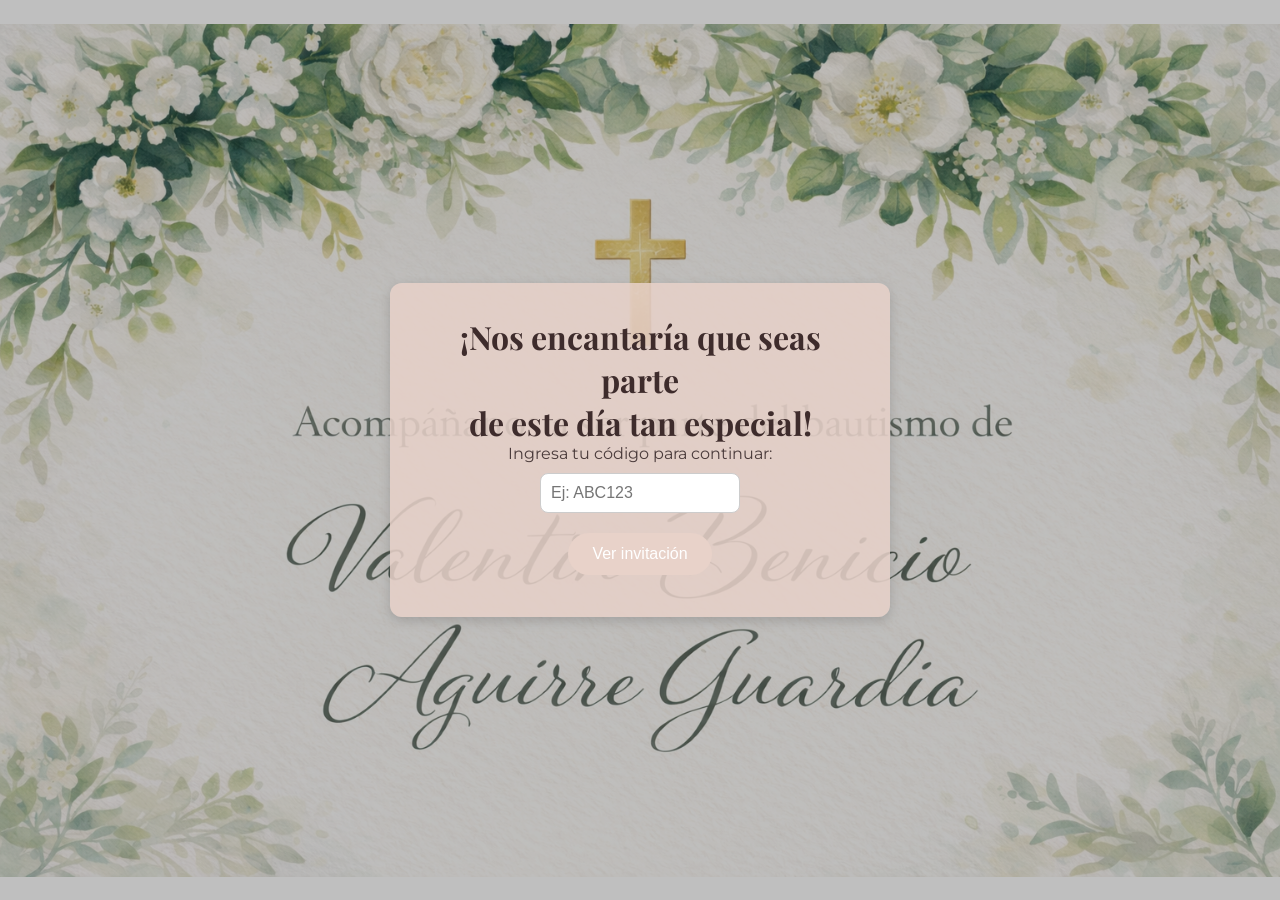
<file: index.html>
<!DOCTYPE html>
<html>

<head>
    <meta charset="UTF-8" />
    <title>Bautismo de Valentin</title>
    <link rel="stylesheet" href="style.css" />
    <script src="invitados.js"></script>
    <script src="script.js"></script>
    <link href="https://fonts.googleapis.com/css2?family=Great+Vibes&family=Playfair+Display:wght@400;700&family=Montserrat:wght@300;500&display=swap" rel="stylesheet">
</head>
<body >
    <div class="container">
        <h1>¡Nos encantaría que seas parte<br>de este día tan especial!</h1>
        <p>Ingresa tu código para continuar:</p>
        <input type="text" id="codigoInput" placeholder="Ej: ABC123" />
        <button class="btn"onclick="verInvitacion()">Ver invitación</button>
        <p id="error" style="color:red;"></p>
    </div>
</body>

</html>
</file>
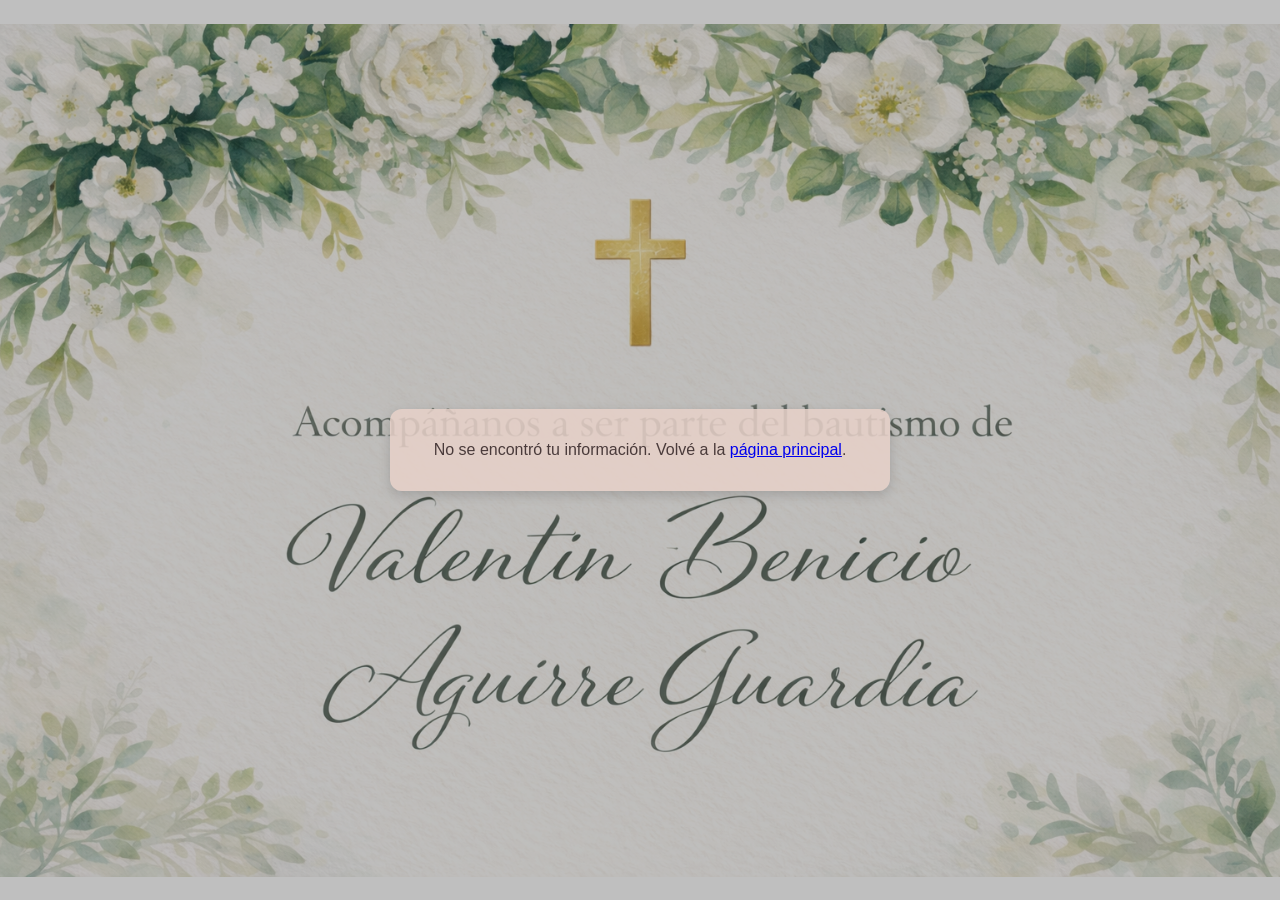
<file: invitado.html>
<!DOCTYPE html>
<html lang="es">

<head>
    <meta charset="UTF-8" />
    <title>Tu invitación</title>
    <link rel="stylesheet" href="style.css" />
</head>

<body>
    <div class="container" id="contenido"></div>
    <script>
        const data = JSON.parse(localStorage.getItem("invitado"));
        const container = document.getElementById("contenido");
        if (data) {
            container.innerHTML = `
        <h1>${data.nombre}</h1>
        <p>¡Esperamos que puedan compartir </p>
        <p>este dia junto a nosotros!</p>
        <p>Cantidad de invitados: ${data.cantidad}</p>
        <a class= "btn" href="invitacion.html">Abrir invitacion</a>
      `;
        } else {
            container.innerHTML = `<p>No se encontró tu información. Volvé a la <a href="index.html">página principal</a>.</p>`;
        }
    </script>
</body>

</html>
</file>
<file: style.css>
/* Reset */
* {
  margin: 0;
  padding: 0;
  box-sizing: border-box;
}

body, html {
  height: 100%;
  font-family: 'Playfair Display', serif;
}
h1 {
  font-size: 2rem;
  font-weight: 700;
  color: #3e2c2c;
}

p {
  font-family: 'Montserrat', sans-serif;
  color: #4a3b3b;
}


/* Fondo con imagen */

body {
  position: relative;
  overflow: hidden;
  display: flex;
  justify-content: center;
  align-items: center; 
  background-image: url('./imagenes/pareja/fotoIndexHorizonal.png');
  background-size: contain;   /* 👈 CAMBIO IMPORTANTE */
  background-position: center;
  background-repeat: no-repeat;
  background-color: #ffffff;  /* fondo blanco */
  min-height: 100vh;
}
/* Overlay oscuro para que el texto resalte */
body::before {
  content: "";
  position: absolute;
  top: 0; left: 0;
  width: 100%; height: 100%;
  background: rgba(0, 0, 0, 0.25); /* sombra ligera */
  z-index: 0;
}

.container {
  position: relative;
  z-index: 1;
  width: 40%;
  max-width: 500px;
  min-width: 280px;
  display: flex;
  flex-direction: column;
  justify-content: center;
  align-items: center;
  text-align: center;

  padding: 2rem;
  border-radius: 12px;
  background-color: rgba(232, 210, 201, 0.85); /* mismo en ambas páginas */
  margin: 2rem auto;
  box-shadow: 0px 4px 12px rgba(0, 0, 0, 0.15); /* pequeño relieve */
}

/* Input */
input {
  width: 200px;
  padding: 10px;
  margin: 10px;
  border: 1px solid #ccc;
  border-radius: 8px;
  font-size: 1em;
}

/* Botones */
.btn {
  background-color: rgb(232, 210, 201); 
  color: #ffffff;
  margin: 10px;
  padding: 12px 24px;
  border: none;
  border-radius: 25px;
  font-size: 1em;
  text-decoration: none;
  cursor: pointer;
  transition: all 0.3s ease;
  display: inline-block;
}

/* Hover efecto */
button:hover, 
.falsoBoton:hover {
  background-color: rgb(200, 180, 172);
  transform: scale(1.05);
}

/* Responsive */
@media (max-width: 600px) {
  .container {
    width: 90%;
    padding: 1.5rem;
  }

  input, button, .falsoBoton {
    width: 100%;
    max-width: 250px;
  }
}
</file>
